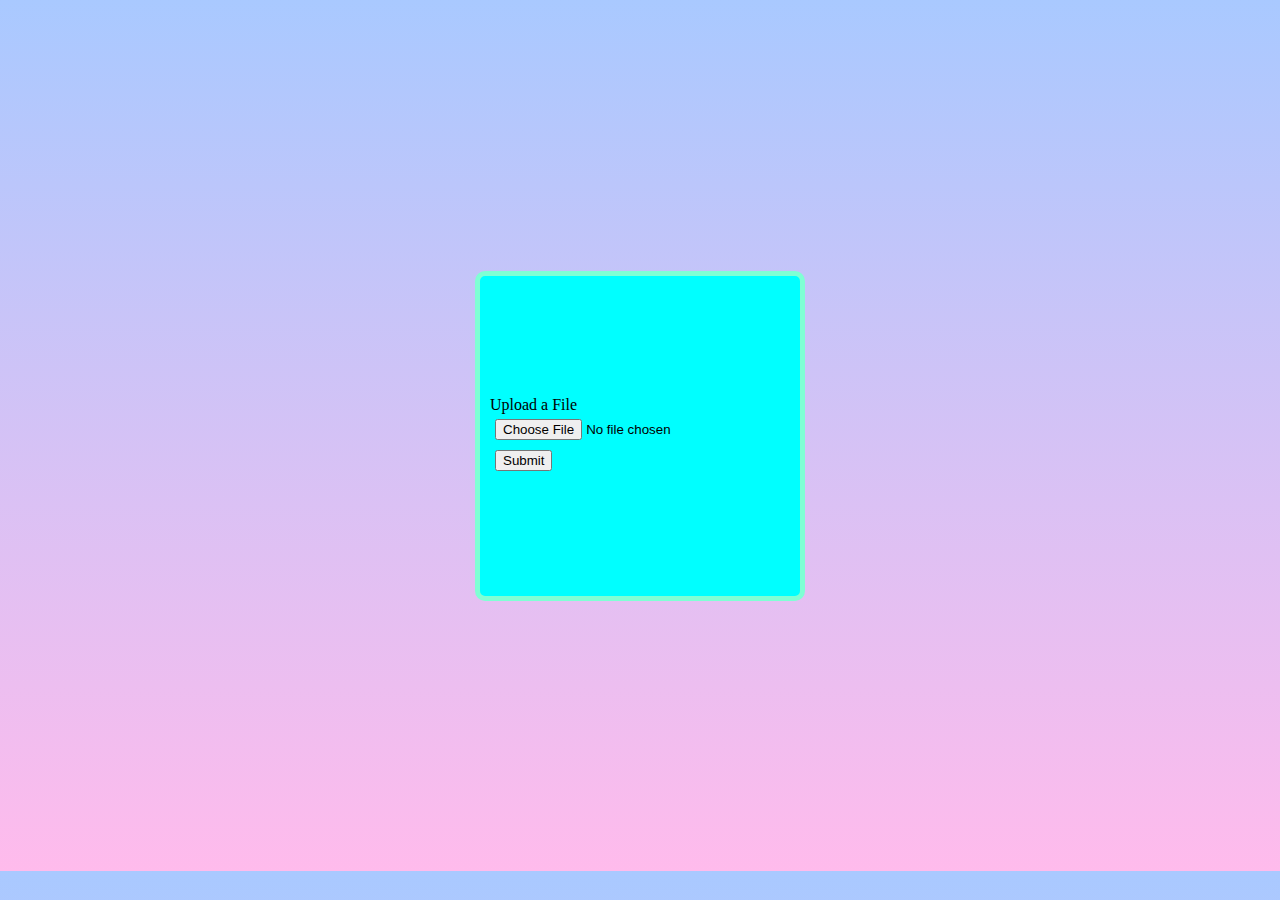
<file: dashboard learning/index.html>
<!DOCTYPE html>
<html lang="en">
<head>
    <meta charset="UTF-8">
    <meta name="viewport" content="width=device-width, initial-scale=1.0">
    <title>Dashboard learning</title>
    <link rel="stylesheet" href="style.css">
</head>
<body>
    <div class="container">
        <form action="./images" method="post">
            <label for="uploadFile">Upload a File</label>
            <input type="file" id="uploadFile">
            
            <button type="submit" id="btn_submit">Submit</button>
        </form>
    </div>
</body>
</html>
</file>
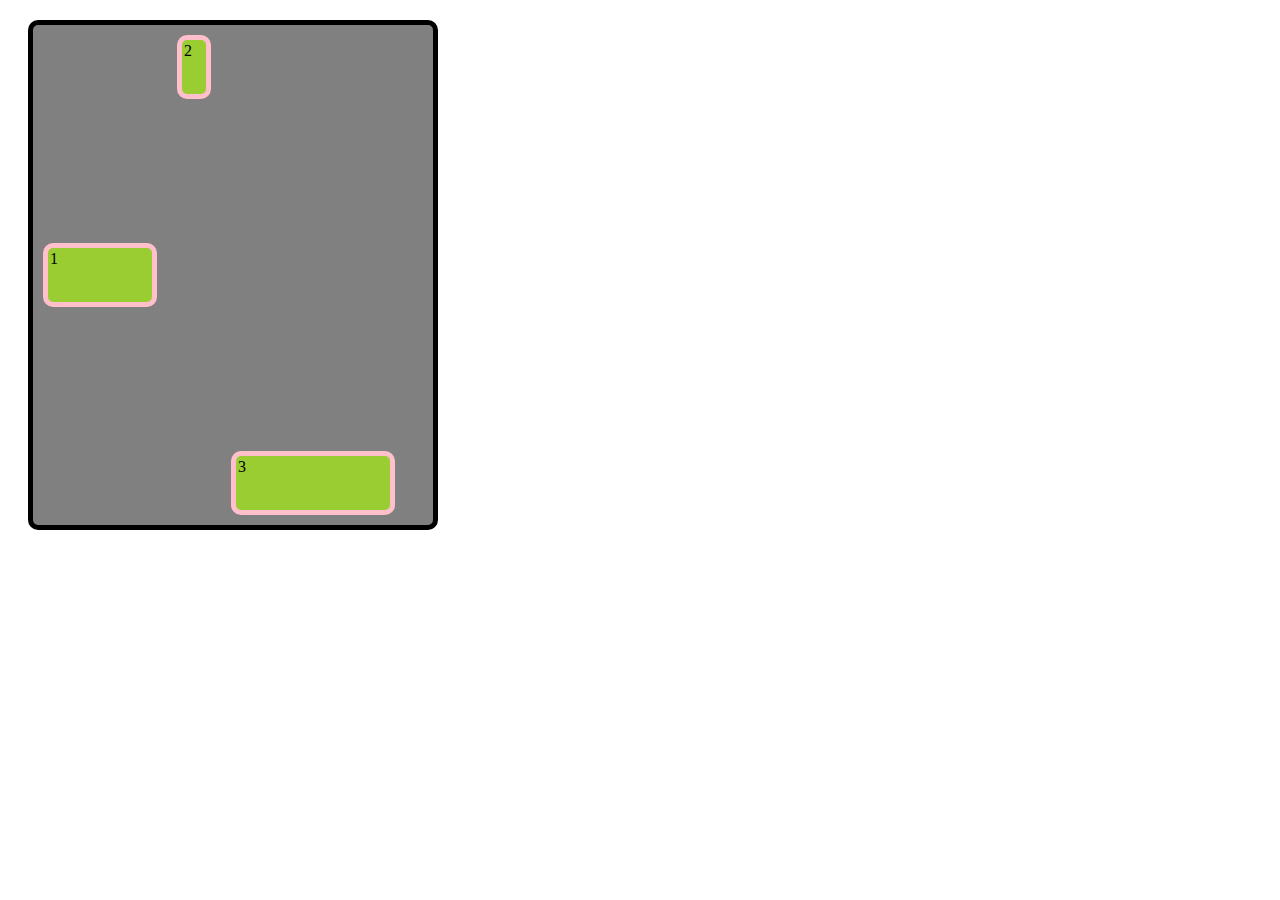
<file: Flexbox learning/index.html>
<!DOCTYPE html>
<html lang="en">
<head>
    <meta charset="UTF-8">
    <meta name="viewport" content="width=device-width, initial-scale=1.0">
    <title>Flexbox learning</title>
    <link rel="stylesheet" href="style.css">
</head>
<body>
    <div class="container">
        <div id="box1" class="box">1</div>
        <div id="box2" class="box">2</div>
        <div id="box3" class="box">3</div>
        <!-- <div id="box4" class="box">4</div>
        <div class="box">6</div>
        <div class="box">7</div>
        <div class="box">8</div>
        <div class="box">9</div> -->
        
    </div>
</body>
</html>
</file>
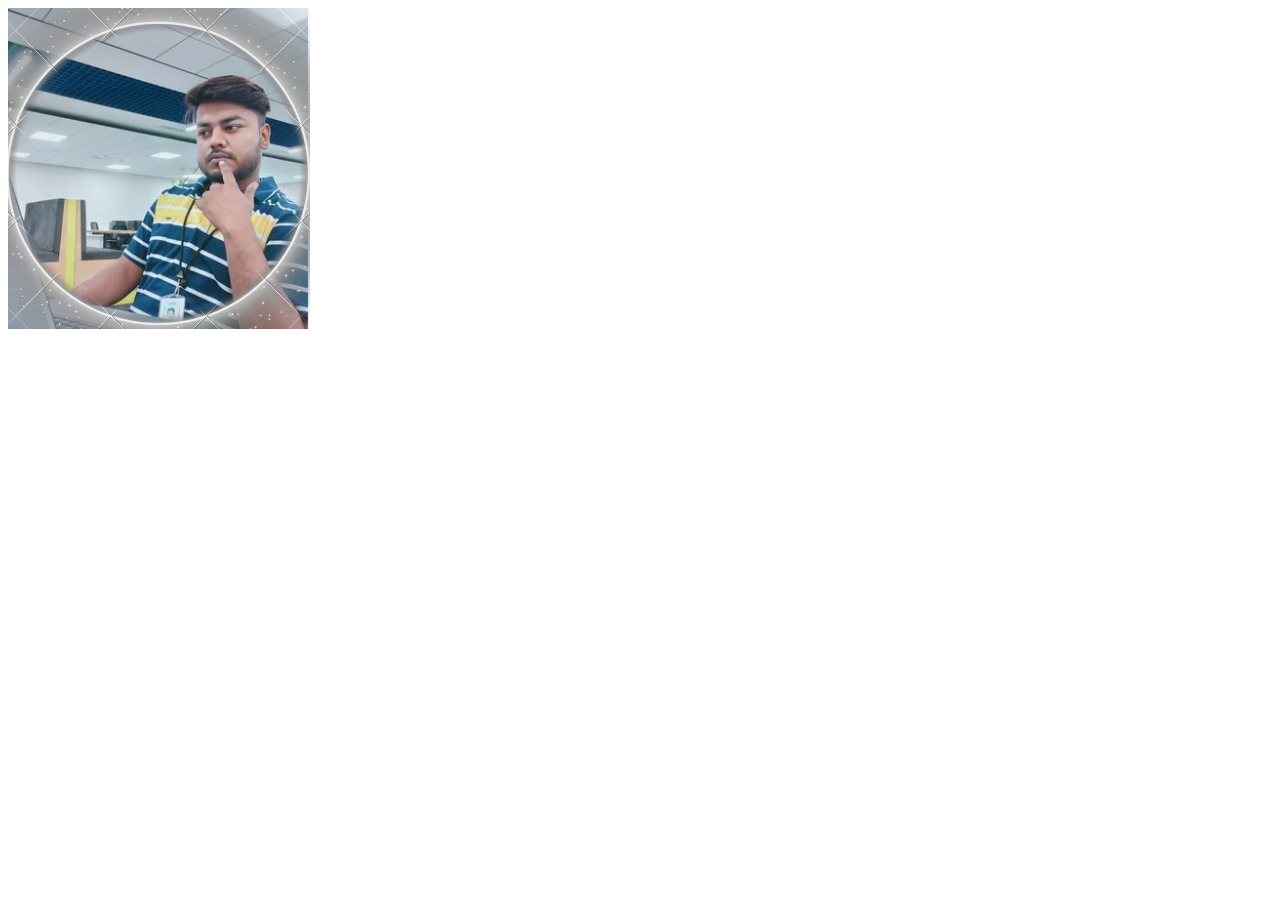
<file: google homepage/index.html>
<!DOCTYPE html>
<html lang="en">
<head>
    <meta charset="UTF-8">
    <meta name="viewport" content="width=device-width, initial-scale=1.0">
    <title>Google</title>
</head>
<body>
    <div class="main">
        <img class="center" src="per.jpeg">
    </div>
   
</body>
</html>
</file>
<file: dashboard learning/style.css>
body{
    background-color: #A9C9FF;
    background-image: linear-gradient(180deg, #A9C9FF 0%, #FFBBEC 100%);
    display: flex;
    height: 95vh;
    justify-content: center;
    align-items: center;

}
.container{
    background-color: aqua;
    height: 300px;
    width: 300px;
    margin: 20px 20px;
    padding: 10px;
    border-radius: 10px;
    border: 5px solid aquamarine;
    display: flex;
    justify-content:space-between;
    align-items:center;  
}
#uploadFile, #btn_submit{
    margin: 5px 5px;
}
</file>
<file: Flexbox learning/style.css>
.container{
    background-color: grey;
    margin: 20px 20px;
    height: 500px;
    width: 400px;
    border-radius: 10px;
    border: 5px solid black;
    /* Flexbox properties */
    display: flex;   
    /* flex-direction:column-reverse; */
    /* justify-content:space-between;   */
    /* justify-content -  works in horizantal axis

    align-items - works in vertical axis */
    /* align-items:baseline; */

    /* flex items will all be displayed on a single line */
    /* flex-wrap:nowrap; */

    /* flex items will wrap onto multiple lines if they don't fit in a single line. This allows for responsive layouts */
    /* flex-wrap: wrap; */

    /* wrap-reverse also allows wrapping but stacks the lines in the opposite direction */
    flex-wrap:wrap;

    /* align-content comes after flex-wrap only */
    /* align-content:center; */


    /* Order properties--> */
    /* #box1{
        order: 1;
    }
    #box2{
        order: 2;
    }
    #box3{
        order: 3;
    }
    #box4{
        order: 4;
    } */

    
    /* FLEX grow & FLEX Shrink properties--> */

    /* Concept- if after display all flex items in a row, space is left flex - grow and flex- shrink is applied to take the remaining space */
    /* 2 - 2x grow krega
    1 - 1x grow krega */
    #box1{
        /* flex-grow: 2; 
        flex-shrink: 1; */

        /* to give size more than given previously */
        flex-basis: 100px;
        /* control the alignment of individual flex items on the cross-axis */
        align-self: center;
    }
    #box2{
       /* flex-grow: 1;
       flex-shrink: 3; */

       flex-basis: 20px;
       align-self: flex-start;
    }
    #box3{
        flex-basis: 150px;
        align-self: flex-end;
    }
    #box4{
       
    }

    

}
.box{
    height: 50px;
    width: 50px;
    background-color: yellowgreen;
    margin: 10px 10px;
    padding: 2px;
    border-radius: 10px;
    border: 5px solid pink;
}
</file>
